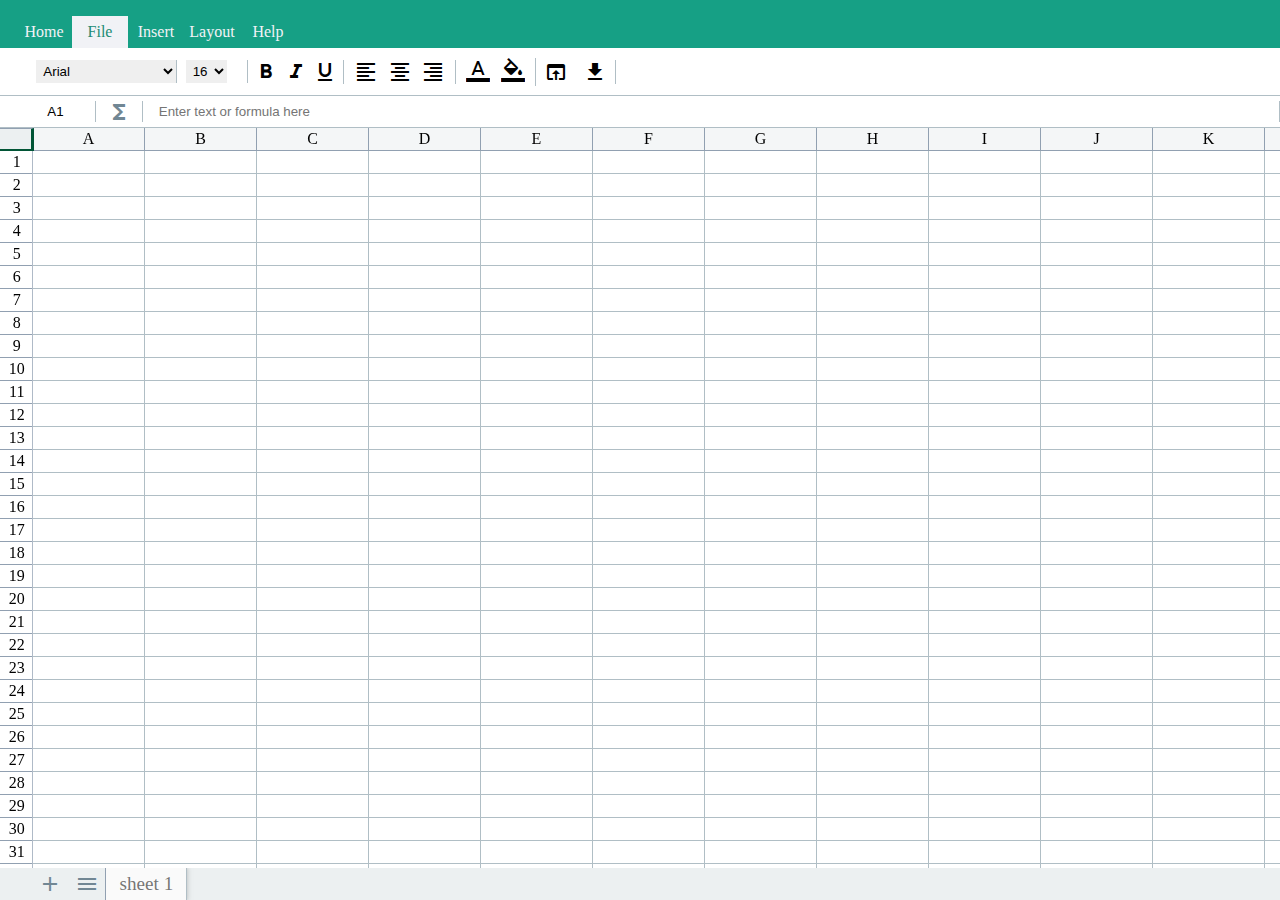
<file: index.html>
<!DOCTYPE html>
<html lang="en">

<head>
    <meta charset="UTF-8">
    <meta http-equiv="X-UA-Compatible" content="IE=edge">
    <meta name="viewport" content="width=device-width, initial-scale=1.0">
    <link rel="stylesheet"
        href="https://fonts.googleapis.com/css2?family=Material+Symbols+Outlined:opsz,wght,FILL,GRAD@20..48,100..700,0..1,-50..200" />
    <link href="https://fonts.googleapis.com/icon?family=Material+Icons" rel="stylesheet">
    <link rel="stylesheet" href="./css/2_style.css">

    <title>EXCEL SHEET</title>
</head>

<body>
    <!-- ============================================= page action container ============================================= -->
    <div class="page-actions-cont">
        <div class="page-action">Home</div>
        <div class="page-action selected-page-action">File</div>
        <div class="page-action">Insert</div>
        <div class="page-action">Layout</div>
        <div class="page-action">Help</div>
    </div>

    <!-- ============================================= cell property container ============================================= -->
    <div class="cellprops-actions-cont">
        <!-- copy/cut/paste -->
        <!-- <div class="copy-cut-paste-cont">
            <span class="material-icons copy" title="copy">
                content_copy
            </span>
            <span class="material-icons cut" title="cut">
                content_cut
            </span>
            <span class="material-icons paste" title="paste">
                content_paste
            </span>
        </div> -->

        <div class="font-cont">
            <!-- font family -->
            <select class="font-family-prop" title="font family">
                <option value="Arial" style="font-family: Arial, Helvetica, sans-serif;" selected>
                    Arial
                </option>
                <option value="Times New Roman" style="font-family: 'Times New Roman', Times, serif;">
                    Times New Roman
                </option>
                <option value="Arial Narrow"
                    style="font-family: 'Franklin Gothic Medium', 'Arial Narrow', Arial, sans-serif;">
                    Arial Narrow
                </option>
                <option value="Courier New" style="font-family:'Courier New', Courier, monospace;">
                    Courier New
                </option>
                <option value="Verdana" style="font-family: Verdana, Geneva, Tahoma, sans-serif;">
                    Verdana
                </option>
                <option value="Georgia" style="font-family: Georgia, 'Times New Roman', Times, serif;">
                    Georgia
                </option>
                <option value="Palatino" style="font-family: Palatino;">
                    Palatino
                </option>
                <option value="Garamond" style="font-family: Garamond;">
                    Garamond
                </option>
                <option value="monospace" style="font-family:monospace">
                    monospace
                </option>
                <option value="cursive" style="font-family:cursive;">
                    cursive
                </option>
                <option value="Trebuchet MS"
                    style="font-family: 'Trebuchet MS', 'Lucida Sans Unicode', 'Lucida Grande', 'Lucida Sans', Arial, sans-serif;">
                    Trebuchet MS
                </option>
                <option value="Arial Black" style="font-family: Arial Black;">
                    Arial Black
                </option>
                <option value="Impact" style="font-family: Impact, Haettenschweiler, 'Arial Narrow Bold', sans-serif;">
                    Impact
                </option>
                <option value="Comic Sans MS" style="font-size: Comic Sans MS;">
                    Comic Sans MS
                </option>
            </select>
            <!-- font size -->
            <select class="font-size-prop" title="font size">
                <option value="12">
                    12
                </option>
                <option value="14">
                    14
                </option>
                <option value="16" selected>
                    16
                </option>
                <option value="18">
                    18
                </option>
                <option value="20">
                    20
                </option>
                <option value="22">
                    22
                </option>
                <option value="24">
                    24
                </option>
                <option value="26">
                    26
                </option>
                <option value="28">
                    28
                </option>
                <option value="30">
                    30
                </option>
                <option value="32">
                    32
                </option>
            </select>
        </div>

        <div class="bold-italic-underline-cont">
            <!-- bold/itelic/underline -->
            <span class="material-icons bold" title="bold">
                format_bold
            </span>
            <span class="material-icons italic" title="italic">
                format_italic
            </span>
            <span class="material-icons underline" title="underlined">
                format_underlined
            </span>
        </div>

        <div class="alingment-cont">
            <!-- alignment -->
            <span class="left material-icons alignment" title="horizontal left">
                format_align_left
            </span>
            <span class="center material-icons alignment" title="horizontal center">
                format_align_center
            </span>
            <span class="right material-icons alignment" title="horizontal right">
                format_align_right
            </span>
        </div>

        <div class="color-cont">
            <!-- text-color -->
            <div class="color-prop">
                <span class="material-icons">
                    format_color_text
                </span>
                <input type="color" class="font-color-prop" title="text color">
            </div>
            <!-- background-color -->
            <div class="color-prop">
                <span class="material-icons">
                    format_color_fill
                </span>
                <input type="color" class="BGcolor-prop" title="backgrond color">
            </div>
        </div>
        <div class="open-save-cont">
            <span class="material-icons open" title="open">
                open_in_browser
            </span>
            <span class="material-icons download" title="download">
                file_download
            </span>
        </div>
    </div>

    <!-- ============================================= formula action container ============================================= -->
    <div class="formula-actions-cont" >
        <input type="text" readonly class="address-bar" title="address bar">
        <div class="formula-icon">
            <span class="material-icons function">
                functions
            </span>
        </div>
        <input type="text" class="formula-bar" placeholder="Enter text or formula here" spellcheck="false">
    </div>

    <!-- ============================================= grid action container ============================================= -->
    <div class="grid-actions-cont">
        <div class="top-left-dummy-box"></div>
        <div class="address-col-cont"></div>
        <div class="cells-cont">
            <div class="address-row-cont"></div>
        </div>
    </div>

    <!-- ============================================= sheet actions container ============================================= -->
    <div class="sheet-actions-cont">
        <div class="dummy"></div>
        <div class="sheet-add-icon">
            <span class="material-icons">
                add
            </span>
            <span class="material-icons">
                menu
            </span>
        </div>
        <div class="sheets-folder-cont">
        </div>
    </div>


    <script src="./js/3_grid_cont.js"></script>
    <script src="./js/7_cycle-path-trace.js"></script>
    <script src="./js/6_cycle-validation.js"></script>
    <script src="./js/8_multiple-sheet.js"></script>
    <script src="./js/4_cell-properties.js"></script>
    <script src="./js/5_formula-evaluation.js"></script>
    <!-- <script src="./js/9_cut-copy-paste.js"></script> -->
    <script src="./js/10_new-open-save.js"></script>
    <script src="./js/infixEvaluation.js"></script>
</body>

</html>
</file>
<file: css/2_style.css>
* {
    box-sizing: border-box;
    user-select: none;
    overflow: auto;
}

body {
    margin: 0;
    padding: 0;
}

/* Scroll Bar */
::-webkit-scrollbar {
    width: 5px;
    height: 6px;
    background: #EEEEEE;
}

::-webkit-scrollbar-thumb {
    background: #6A9A8B;
    border-radius: 2px;
}

/* ===========================_Page action container_ ===========================*/
.page-actions-cont {
    height: 3rem;
    background-color: #16a085;
    display: flex;
    align-items: flex-end;
    padding-left: 1rem;
}

.page-action {
    width: 3.5rem;
    height: 2rem;
    text-align: center;
    color: #f1f2f6;
    display: flex;
    justify-content: center;
    align-items: center;
}

.selected-page-action {
    background-color: #f1f2f6;
    color: #218c74;
}

/* ===========================_Cell properties action container_ ===========================*/
.cellprops-actions-cont {
    height: 3rem;
    display: flex;
    align-items: center;
    padding-left: 1rem;
    border-bottom: 1px solid #B0BEC5;
}


.copy-cut-paste-cont {
    width: 7rem;
    display: flex;
    justify-content: space-evenly;
    align-items: center;
    border-right: 1px solid #B0BEC5;
}


.copy-cut-paste-cont>*:hover {
    cursor: pointer;
}

.font-cont {
    width: 14.5rem;
    display: flex;
    /* background-color: azure; */
    border-right: 1px solid #B0BEC5;
    justify-content: center;
}

.font-cont>*:hover {
    cursor: pointer;
}

/* .cellprops-actions-cont>* {
    margin: 0.5rem;
} */

.font-cont>select {
    /* border: none; */
    outline: none;
    /* border-right: none; */
    border-top: none;
    border-bottom: none;
    border-left: none;
}

.font-family-prop {
    padding: 0.2rem;
    margin-right: 9px;
    border-right: 1px solid #B0BEC5;
}

.font-size-prop {
    padding: 0.2rem;
    border-right: none;
}

.bold-italic-underline-cont {
    width: 6rem;
    display: flex;
    justify-content: space-evenly;
    align-items: center;
    border-right: 1px solid #B0BEC5;
}

.bold-italic-underline-cont>*:hover {
    cursor: pointer;
}

.alingment-cont {
    width: 7rem;
    display: flex;
    justify-content: space-evenly;
    align-items: center;
    border-right: 1px solid #B0BEC5;
}

.alingment-cont>*:hover {
    cursor: pointer;
}

.color-cont {
    width: 5rem;
    display: flex;
    justify-content: space-evenly;
    align-items: center;
    border-right: 1px solid #B0BEC5;
}

.color-cont>*:hover {
    cursor: pointer;
}

.color-prop {
    position: relative;
}

.color-prop>input {
    opacity: 0;
    position: absolute;
    top: 0;
    left: 0;
    height: 100%;
    width: 100%;
}

.open-save-cont {
    width: 5rem;
    border-right: 1px solid #B0BEC5;
    display: flex;
    justify-content: space-around;
}

/* ===========================_formula action container_ ===========================*/
.formula-actions-cont {
    height: 2rem;
    /* background-color: #ecf0f196; */
    padding-left: 1rem;
    display: flex;
    align-items: center;
    border-bottom: 1px solid #B0BEC5;
}

.formula-icon {
    height: 70%;
    width: 3rem;
    border-right: 1px solid #B0BEC5;
    display: flex;
    overflow: hidden;
    justify-content: center;
    align-items: center;
}

.function {
    color: #718794;
}

.address-bar {
    width: 5rem;
    text-align: center;
}

.formula-bar {
    width: calc(100vw - 5rem - 0.7rem - 0.7rem - 0.7rem);
    padding-left: 1rem;
}

.formula-actions-cont>input {
    border: none;
    outline: none;
    height: 70%;
    border-right: 1px solid #B0BEC5;
}

/* ===========================_grid action container_ ===========================*/
.grid-actions-cont {
    height: calc(100vh - 3rem - 3rem - 2rem - 2rem);
    position: relative;
    overflow: scroll;
    /* background-color: #ecf0f1; */
}

.top-left-dummy-box {
    height: 23px;
    width: 2.1rem;
    background-color: #ecf0f1;
    position: sticky;
    z-index: 1;
    border-right: 3px solid #015536;
    border-bottom: 2px solid #015536;
    border-top: 1px solid #91a0b1;
}

.address-col-cont {
    position: sticky;
    top: 24px;
    left: 0;
}

.address-row-cont {
    display: flex;
    position: sticky;
    top: 0;
    left: 2rem;
    background-color: #ecf0f196;
}

.cells-cont {
    position: absolute;
    top: 0;
    left: 2rem;
    border-left: 1px solid #afbac7;
}

.address-col {
    height: 23px;
    width: 2.1rem;
    display: flex;
    justify-content: center;
    align-items: center;
    border-bottom: 1px solid #91a0b1;
}

.address-row {
    height: 23px;
    width: 7rem;
    border-right: 1px solid #91a0b1;
    border-bottom: 1px solid #91a0b1;
    display: flex;
    justify-content: center;
    align-items: center;
}

.row-cont {
    display: flex;
}


.cell1 {
    height: 23px;
    width: 7rem;
    outline: none;
    border-right: 1px solid #B0BEC5;
    border-bottom: 1px solid #B0BEC5;
}

.cell {
    height: 100%;
    width: 100%;
    border: none;
    outline: none;
}



/* ===========================_sheet action container_ ===========================*/
.sheet-actions-cont {
    height: 2rem;
    display: flex;
    align-items: center;
    background-color: #ecf0f1;
}

.dummy {
    width: 2.1rem;
    /* border: 1px solid; */
    height: 100%;
}

.sheet-actions-cont>* {
    display: inline-block;
}

.sheet-add-icon {
    height: 100%;
    width: 5rem;
    border-right: 1px solid #91a0b1;
    display: flex;
    justify-content: space-around;
    align-items: center;
}

.sheet-add-icon>* {
    color: #718794;
}

.sheet-add-icon:hover {
    cursor: default;
}

.sheets-folder-cont {
    display: flex;
    align-items: center;
    height: 100%;
    width: 5rem;
    width: calc(100vw - 2vw);
    overflow: auto;
}

.sheet-folder {
    height: 100%;
    /* text-decoration: underline; */
    /* font-weight: bold; */
    /* text-decoration-thickness: 3px; */
    font-size: larger;
    /* background-color: lightblue; */
    text-align: center;
    display: flex;
    justify-content: center;
    align-items: center;
    color: #4b4949c2;
}

.sheet-content {
    width: 5rem;
    /* background-color: lightgreen; */
}

/* responsive */
@media screen and (min-width : 0px) and (max-width: 376px) {
    .page-actions-cont {
        display: none;
    }

    .cellprops-actions-cont {
        display: none;
    }

    .grid-actions-cont {
        height: calc(100vh - 2rem - 2rem);
    }

    .address-row-cont, .address-col, .top-left-dummy-box, .formula-actions-cont, .address-bar, .formula-bar  {
        background-color: black;
        color: white;
    }

    .sheet-actions-cont {
        background-color: black;
    }
}

@media screen and (min-width : 376px) and (max-width: 426px) {
    .page-actions-cont {
        display: none;
    }

    .cellprops-actions-cont {
        display: none;
    }

    .grid-actions-cont {
        height: calc(100vh - 2rem - 2rem);
    }

    .address-row-cont, .address-col, .top-left-dummy-box, .formula-actions-cont, .address-bar, .formula-bar  {
        background-color: black;
        color: white;
    }

    .sheet-actions-cont {
        background-color: black;
    }
}

@media screen and (min-width: 426px) and (max-width: 768px) {
    .page-actions-cont {
        display: none;
    }

    .cellprops-actions-cont {
        display: none;
    }

    .grid-actions-cont {
        height: calc(100vh - 2rem - 2rem);
    }

    .address-row-cont, .address-col, .top-left-dummy-box, .formula-actions-cont, .address-bar, .formula-bar  {
        background-color: black;
        color: white;
    }

    .sheet-actions-cont {
        background-color: black;
    }
}

@media screen and (min-width: 769px) and (max-width: 1024px) {}
</file>
